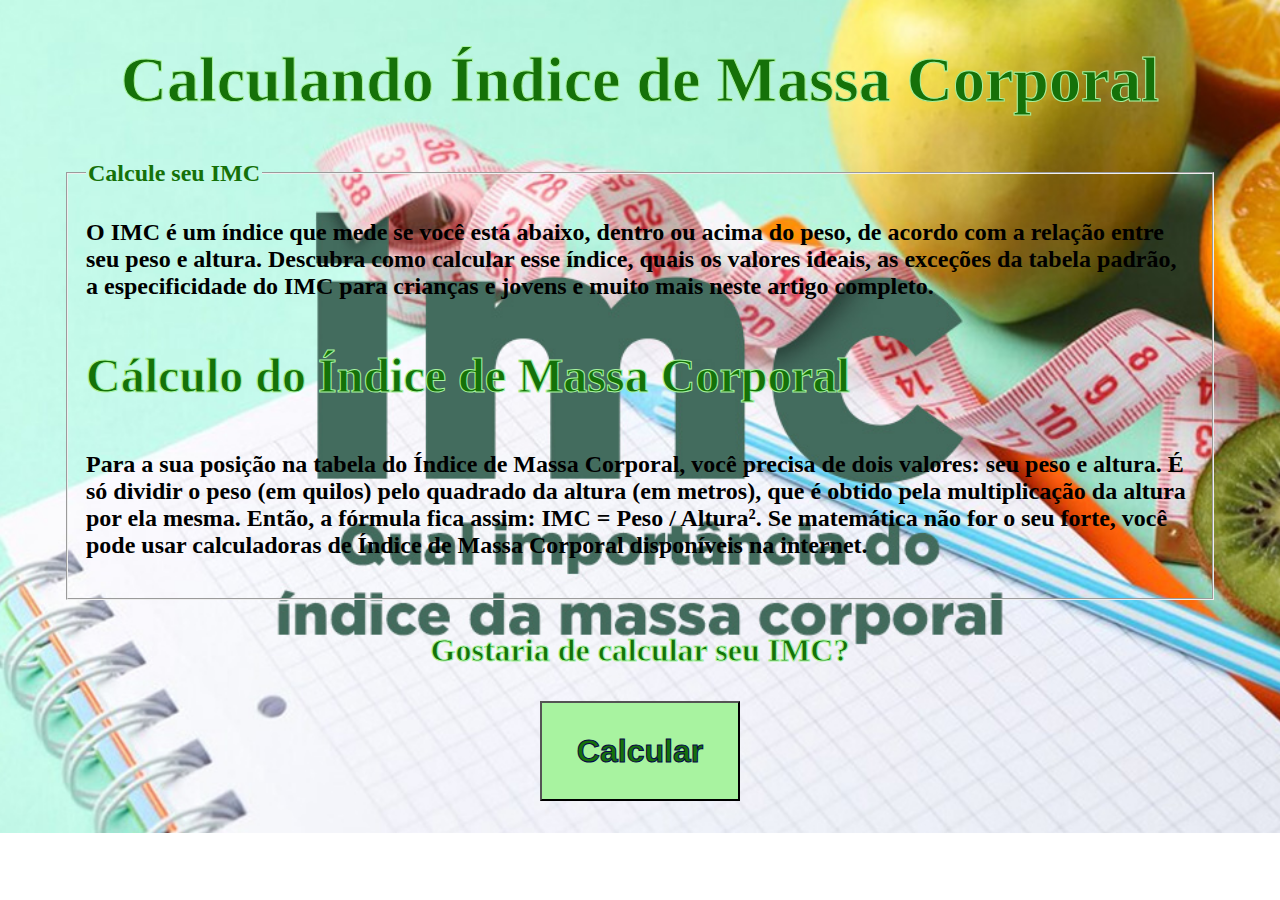
<file: assets/html/index.html>
<!DOCTYPE html>
<html lang="pt-br">
<head>
    <meta charset="UTF-8">
    <meta name="viewport" content="width=device-width, initial-scale=1.0">
    <link rel="stylesheet" type="text/css" href="/assets/css/index.css" media="screen">
    <title>Desafio IMC - Tela Inicial</title>
</head>
<body>

    <div class="titulo"><h1>Calculando Índice de Massa Corporal</h1></div>
    
    <div class="formulario">
        <form enctype="multipart/form-data" >
            <fieldset>
                <legend>Calcule seu IMC </legend>
                <div class="conteudo">
                    <p>O IMC é um índice que mede se você está abaixo, dentro ou acima do peso, de acordo com a relação entre seu peso e altura. Descubra como calcular esse índice, quais os valores ideais, as exceções da tabela padrão, a especificidade do IMC para crianças e jovens e muito mais neste artigo completo.</p>
                </div>
                <div class="subtitulo"><h2><p>Cálculo do Índice de Massa Corporal</p></h2></div>    
                <div class="conteudo2">
                    <p>Para a sua posição na tabela do Índice de Massa Corporal, você precisa de dois valores: seu peso e altura. É só dividir o peso (em quilos) pelo quadrado da altura (em metros), que é obtido pela multiplicação da altura por ela mesma.
                    Então, a fórmula fica assim: IMC = Peso / Altura².
                    Se matemática não for o seu forte, você pode usar calculadoras de Índice de Massa Corporal disponíveis na internet.</p>
                </div>  

            </fieldset>
        </form>
    </div>
    <div class="calcular">
        <p>Gostaria de calcular seu IMC? <br></p>
        <button type="submit" class="button" id="calcular"> Calcular </button></p>
    </div>
    
    <script src="/assets/js/index.js"></script>
    
</body>
</html>
</file>
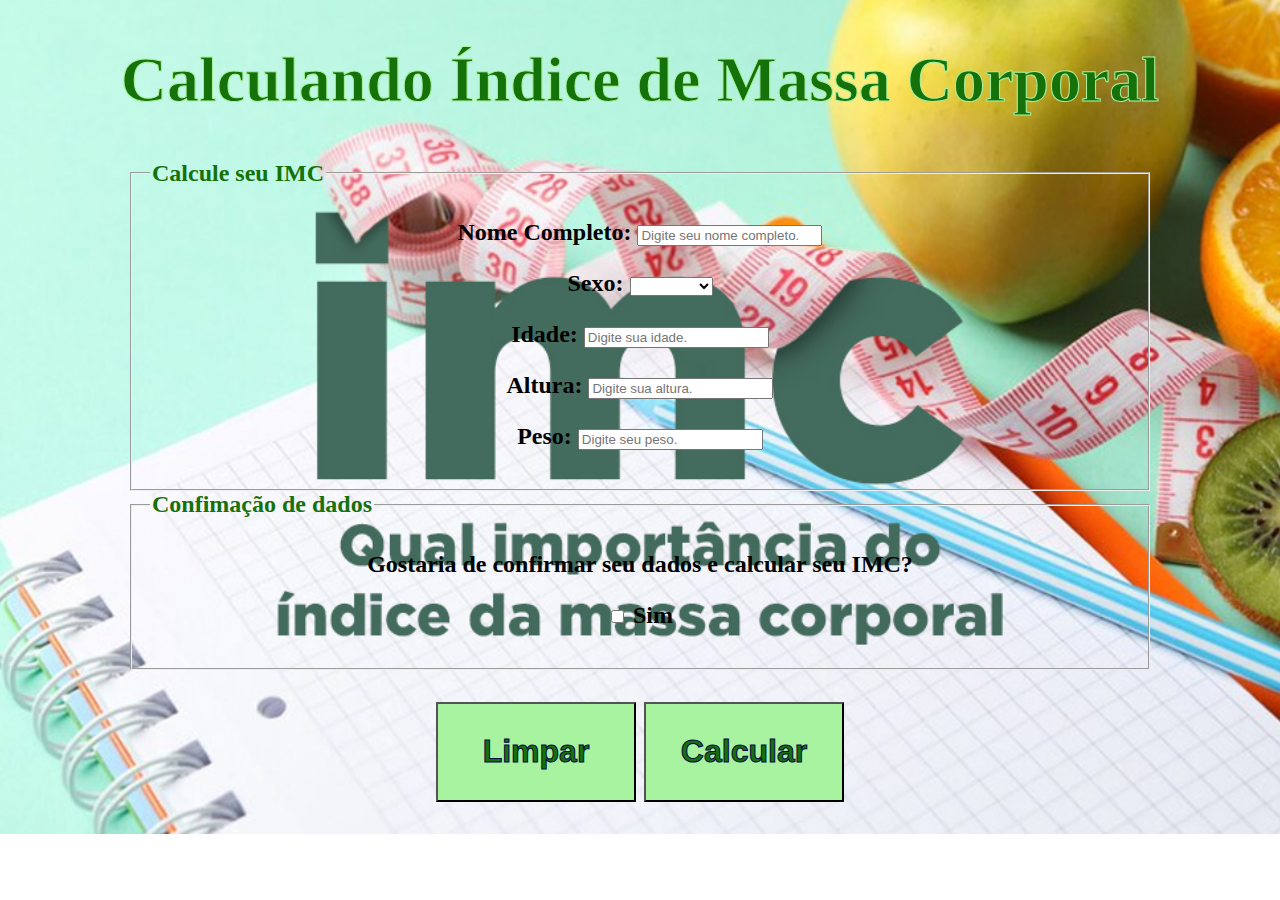
<file: assets/html/calculo.html>
<!DOCTYPE html>
<html lang="pt-br">
<head>
    <meta charset="UTF-8">
    <meta name="viewport" content="width=device-width, initial-scale=1.0">
    <link rel="stylesheet" type="text/css" href="/assets/css/calculo.css" media="screen">
    <title>Desafio IMC - Calculando IMC</title>
</head>
<body>
    <div class="titulo"><h1>Calculando Índice de Massa Corporal</h1></div>
    <div class="formulario">
        <form enctype="multipart/form-data" id="imcForm">
            <fieldset>
                <legend>Calcule seu IMC </legend>
                <p><label for="nome">Nome Completo: </label>
                <input type="text" id="nome" name="nome" maxlength="150" placeholder="Digite seu nome completo." required></p>
                <p><label for="sexo">Sexo:</label>
                <select id="sexo" name="sexo" required>
                    <option value="" selected></option>
                    <option value="feminino">Feminino</option>
                    <option value="masculino">Masculino</option>
                </select><br></p>
                <p><label for="idade">Idade: </label>
                <input type="idade" id="idade" name="idade" maxlength="4" onkeypress="return somenteNumeros(event)" placeholder="Digite sua idade." required>
                <br></p>
                <p><label for="altura">Altura: </label>
                <input type="altura" id="altura" name="altura" maxlength="6" step="0.01" placeholder="Digite sua altura." required>
                <br></p>
                <p><label for="peso">Peso: </label>
                <input type="peso" id="peso" name="peso" maxlength="8" step="0.01" placeholder="Digite seu peso." required>
                <br></p>
            </fieldset>
            <fieldset>
                <legend>Confimação de dados </legend>
                <p>Gostaria de confirmar seu dados e calcular seu IMC? <br></p>
                <input type="checkbox" name="sim" id="sim" value="Sim" required>
                <label for="sim">Sim</label>
                <br></p>
            </fieldset>  
        </form>
    </div>
    <div class="calcular">
        <p><button type="submit" class="button" id="limpar" onclick="limparFormulario()"> Limpar </button>
        <button type="submit" class="button" id="calcular" name="calcular" onclick="calcularIMC()"> Calcular </button></p>
    </div>
    <script src="/assets/js/calculo.js"></script>   
</body>
</html>
</file>
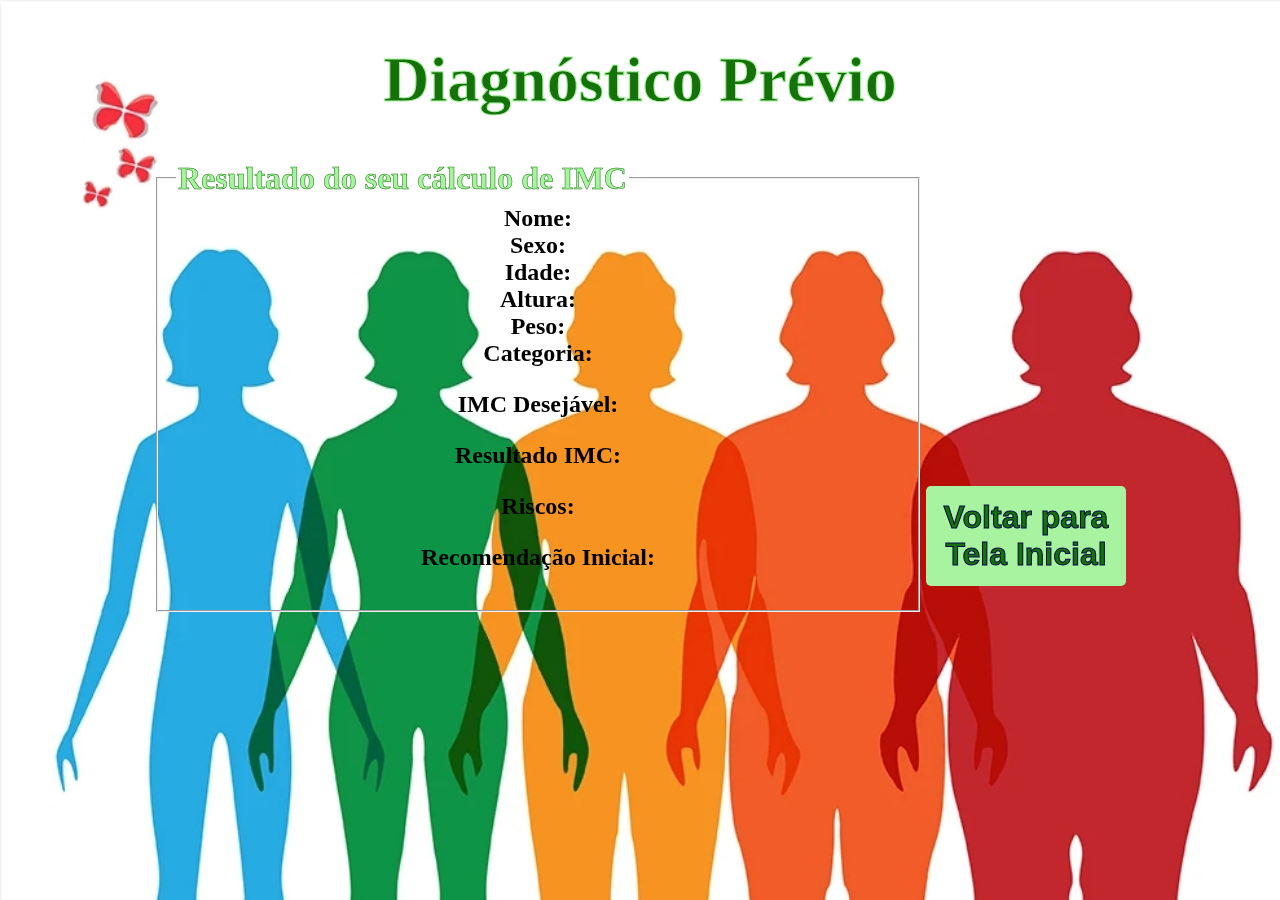
<file: assets/html/resultado.html>
<!DOCTYPE html>
<html lang="pt-br">
<head>
    <meta charset="UTF-8">
    <meta name="viewport" content="width=device-width, initial-scale=1.0">
    <link rel="stylesheet" type="text/css" href="/assets/css/resultado.css" media="screen">
    <title>Resultado IMC</title>
</head>
<body>
    <div class="titulo">
        <h1>Diagnóstico Prévio</h1>
    </div>
    <div class="formulario">
        <form enctype="multipart/form-data" >
            <fieldset>
                <legend>Resultado do seu cálculo de IMC </legend>
                <div class="conteudo">
                    Nome: <span id="nome"></span><br>
                    Sexo: <span id="sexo"></span><br>
                    Idade: <span id="idade"></span><br>
                    Altura: <span id="altura"></span><br>
                    Peso: <span id="peso"></span><br>
                    Categoria: <span id="categoria"></span><br>
                    <p>IMC Desejável: <span id="imcDesejavel"></span></p>
                    <p>Resultado IMC: <span id="imc"></span></p>
                    <p>Riscos: <span id="risco"></span></p>
                    <p>Recomendação Inicial: <span id="recomendacao"></span></p>
                </div>
            </fieldset>
        </form>
    </div>
    <button type="submit" class="button" id="voltar" name="voltar" onclick="voltar()"> Voltar para Tela Inicial</button></p>
    <script src="/assets/js/resultado.js"></script>
</body>
</html>
</file>
<file: assets/css/index.css>
body{
    font-family: 'Times New Roman', Times, serif;
    background-image: url("/assets/images/imc.jpg");
    text-align: center;
    background-size: cover;
    background-position: center;
    background-repeat: no-repeat;
    margin: 0;
    padding: 0;
    width:100%;
}

.titulo{
    color: rgb(21, 113, 9);
    font-size: xx-large;
    font-weight: bold;
    -webkit-text-stroke-width: 1px;
    -webkit-text-stroke-color:rgb(168, 243, 160);
}

.subtitulo{
    color: rgb(21, 113, 9);
    text-align: left;
    font-size: xx-large;
    font-weight: bold;
    -webkit-text-stroke-width: 1px;
    -webkit-text-stroke-color:rgb(168, 243, 160);
}

legend{
    color: rgb(21, 113, 9);
    font-size: x-large;
    font-weight:bold;
    text-align: left;
    
}

.formulario{
    font-size: x-large;
    font-weight: bold;
    width: 90%;
    display: inline-block;
    position: relative;
}
.conteudo{
    text-align: left;
    font-size: x-large;
    font-weight: bold;
}

.conteudo2{
    text-align: left;
    font-size: x-large;
    font-weight: bold;
}

.calcular{
    color: rgb(21, 113, 9);
    text-align: center;
    font-size: xx-large;
    font-weight: bold;
    -webkit-text-stroke-width: 1px;
    -webkit-text-stroke-color:rgb(168, 243, 160);
}

.button{
    text-align: center;
    font-size: xx-large;
    font-weight: bold;
    color: rgb(21, 113, 9);
    width: 200px;
    height: 100px;
    background-color: rgb(168, 243, 160);
    -webkit-text-stroke-width: 1px;
    -webkit-text-stroke-color:rgb(5, 5, 74);

}
</file>
<file: assets/css/calculo.css>
body{
    font-family: 'Times New Roman', Times, serif;
    background-image: url("/assets/images/imc.jpg");
    text-align: center;
    background-size: cover;
    background-position: center;
    background-repeat: no-repeat;
    margin: 0;
    padding: 0;
    width:100%;
}


.titulo{
    color: rgb(21, 113, 9);
    font-size: xx-large;
    font-weight: bold;
    -webkit-text-stroke-width: 1px;
    -webkit-text-stroke-color:rgb(168, 243, 160);
}

legend{
    color: rgb(21, 113, 9);
    font-size: x-large;
    font-weight:bold;
    text-align: left;
    
}

.formulario{
    font-size: x-large;
    font-weight: bold;
    width: 80%;
    display: inline-block;
    position: relative;
}

.calcular{
    color: rgb(21, 113, 9);
    text-align: center;
    font-size: xx-large;
    font-weight: bold;
    -webkit-text-stroke-width: 1px;
    -webkit-text-stroke-color:rgb(168, 243, 160);
}

.button{
    text-align: center;
    font-size: xx-large;
    font-weight: bold;
    color: rgb(21, 113, 9);
    width: 200px;
    height: 100px;
    background-color: rgb(168, 243, 160);
    -webkit-text-stroke-width: 1px;
    -webkit-text-stroke-color:rgb(5, 5, 74);

}
</file>
<file: assets/css/resultado.css>
body{
    font-family: 'Times New Roman', Times, serif;
    background-image: url("/assets/images/resultado.webp");
    text-align: center;
    background-size: cover;
    background-position: top;
    background-repeat: no-repeat;
    position: fixed;
    width:100%;
    margin: 0;
    padding: 0;
}


.titulo{
    color: rgb(21, 113, 9);
    font-size: xx-large;
    font-weight: bold;
    -webkit-text-stroke-width: 1px;
    -webkit-text-stroke-color:rgb(168, 243, 160);
}

legend{
    color: rgb(168, 243, 160);
    font-size: xx-large;
    font-weight:bold;
    text-align: left;
    -webkit-text-stroke-width: 0.5px;
    -webkit-text-stroke-color:rgb(21, 113, 9);
    
}

.formulario{
    font-size: x-large;
    font-weight: bold;
    width: 60%;
    display: inline-block;
    position: relative;
}

.button{
    text-align: center;
    font-size: xx-large;
    font-weight: bold;
    color: rgb(21, 113, 9);
    width: 200px;
    height: 100px;
    border: none;
    border-radius: 5px;
    cursor: pointer;
    background-color: rgb(168, 243, 160);
    -webkit-text-stroke-width: 1px;
    -webkit-text-stroke-color:rgb(5, 5, 74);

}
</file>
